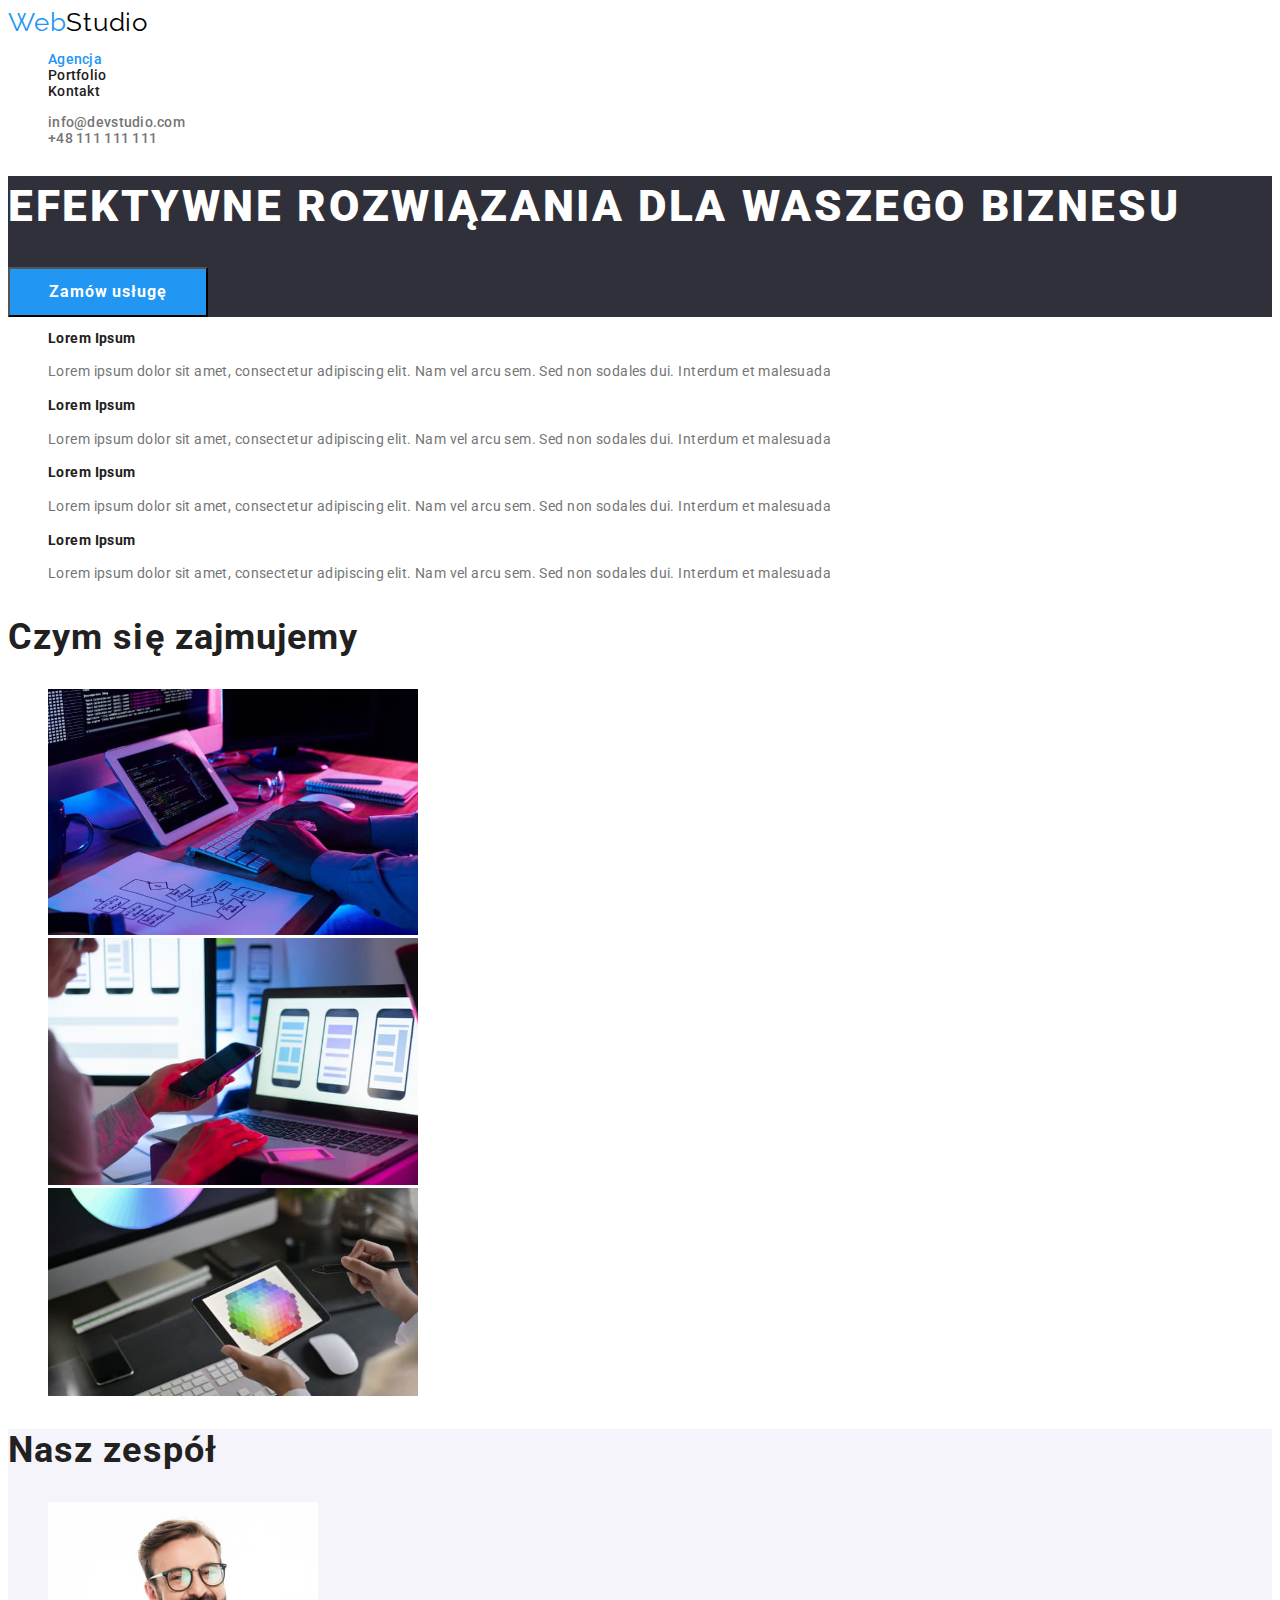
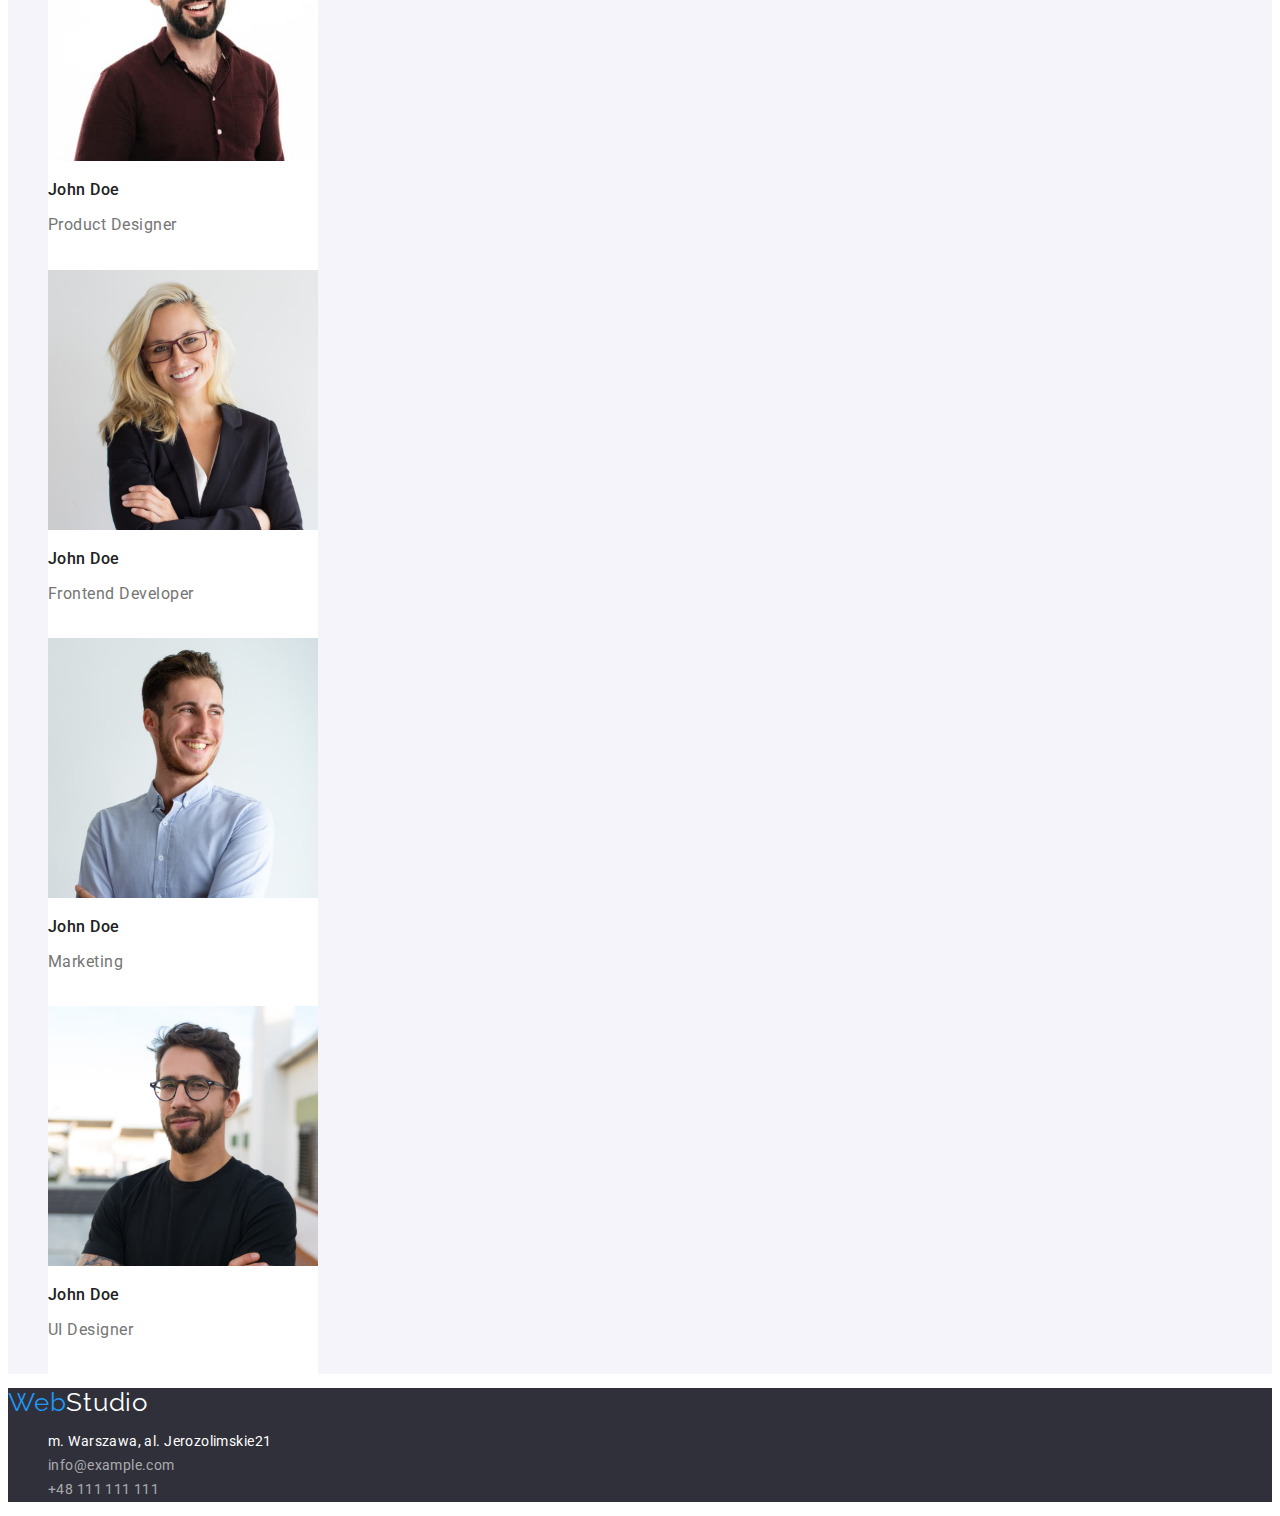
<file: index.html>
<!DOCTYPE html>
<html lang="pl">
  <head>
    <meta charset="UTF-8" />
    <meta http-equiv="X-UA-Compatible" content="IE=edge" />
    <meta name="viewport" content="width=<device-width>, initial-scale=1.0" />
    <title>Studio</title>
    <link rel="preconnect" href="https://fonts.googleapis.com" />
    <link rel="preconnect" href="https://fonts.gstatic.com" crossorigin />
    <link
      href="https://fonts.googleapis.com/css2?family=Koulen&family=Montserrat:wght@400;700&family=Nothing+You+Could+Do&family=Raleway:wght@700&family=Roboto:wght@400;500;700;900&display=swap"
      rel="stylesheet"
    />
    <link href="./css/styles.css" rel="stylesheet" />
  </head>
  <body>
    <header>
      <a class="links" href="./index.html"
        ><span class="main-card part-one">Web</span
        ><span class="main-card part-two">Studio</span></a
      >
      <nav>
        <ul>
          <li class="list-item">
            <a class="links agency" href="./index.html">Agencja</a>
          </li>
          <li class="list-item">
            <a class="links pages" href="./portfolio.html">Portfolio</a>
          </li>
          <li class="list-item">
            <a class="links pages" href="#">Kontakt</a>
          </li>
        </ul>
      </nav>
      <ul>
        <li class="list-item">
          <a class="links contacts" href="mailto:info@devstudio.com"
            >info@devstudio.com</a
          >
        </li>
        <li class="list-item">
          <a class="links contacts" href="tel:+48111111111">+48 111 111 111</a>
        </li>
      </ul>
    </header>
    <main>
      <section class="main">
        <h1 class="main-header">EFEKTYWNE ROZWIĄZANIA DLA WASZEGO BIZNESU</h1>
        <button class="main-button button-text" type="button">
          Zamów usługę
        </button>
      </section>
      <section class="list-descritpion">
        <ul>
          <li class="list-item">
            <h3 class="header">Lorem Ipsum</h3>
            <p class="description">
              Lorem ipsum dolor sit amet, consectetur adipiscing elit. Nam vel
              arcu sem. Sed non sodales dui. Interdum et malesuada
            </p>
          </li>
          <li class="list-item">
            <h3 class="header">Lorem Ipsum</h3>
            <p class="description">
              Lorem ipsum dolor sit amet, consectetur adipiscing elit. Nam vel
              arcu sem. Sed non sodales dui. Interdum et malesuada
            </p>
          </li>
          <li class="list-item">
            <h3 class="header">Lorem Ipsum</h3>
            <p class="description">
              Lorem ipsum dolor sit amet, consectetur adipiscing elit. Nam vel
              arcu sem. Sed non sodales dui. Interdum et malesuada
            </p>
          </li>
          <li class="list-item">
            <h3 class="header">Lorem Ipsum</h3>
            <p class="description">
              Lorem ipsum dolor sit amet, consectetur adipiscing elit. Nam vel
              arcu sem. Sed non sodales dui. Interdum et malesuada
            </p>
          </li>
        </ul>
      </section>
      <section>
        <h2 class="title">Czym się zajmujemy</h2>
        <ul>
          <li class="list-item">
            <img
              src="./images/programming1.jpg"
              alt="programowanie"
              width="370"
            />
          </li>

          <li class="list-item">
            <img
              src="./images/programming2.jpg"
              alt="zdjęcie pracy programisty"
              width="370"
            />
          </li>

          <li class="list-item">
            <img
              src="./images/programming3.jpg"
              alt="rysunek na tablecie"
              width="370"
            />
          </li>
        </ul>
      </section>
      <section class="team">
        <h2 class="title">Nasz zespół</h2>
        <ul>
          <li class="item list-item">
            <img
              src="./images/programista1.jpg"
              alt="zdjęcie product designera"
              width="270"
            />
            <h3 class="team-members">John Doe</h3>

            <p class="profession">Product Designer</p>
          </li>
          <li class="item list-item">
            <img
              src="./images/programista2.jpg"
              alt="zdjęcie frontend developera"
              width="270"
            />
            <h3 class="team-members">John Doe</h3>
            <p class="profession">Frontend Developer</p>
          </li>
          <li class="item list-item">
            <img
              src="./images/programista3.jpg"
              alt="zdjęcie marketingowca"
              width="270"
            />
            <h3 class="team-members">John Doe</h3>
            <p class="profession">Marketing</p>
          </li>
          <li class="item list-item">
            <img
              src="./images/programista4.jpg"
              alt="zdjęcie UI designera"
              width="270"
            />
            <h3 class="team-members">John Doe</h3>
            <p class="profession">UI Designer</p>
          </li>
        </ul>
      </section>
    </main>
    <footer class="main-footer">
      <a class="links" href="./index.html"
        ><span class="main-card part-one footer-logo">Web</span
        ><span class="main-card part-logo footer-logo">Studio</span></a
      >
      <address>
        <ul>
          <li class="list-item">
            <a
              class="links digits"
              href="https://goo.gl/maps/2fAuvZjree4Hr7bS9"
              target="_blank"
              rel="noopener nofollow"
              >m. Warszawa, al. Jerozolimskie21</a
            >
          </li>
          <li class="list-item">
            <a class="links contact" href="mailto:info@example.com"
              >info@example.com</a
            >
          </li>
          <li class="list-item">
            <a class="links contact" href="tel:+48111111111">+48 111 111 111</a>
          </li>
        </ul>
      </address>
    </footer>
  </body>
</html>
</file>
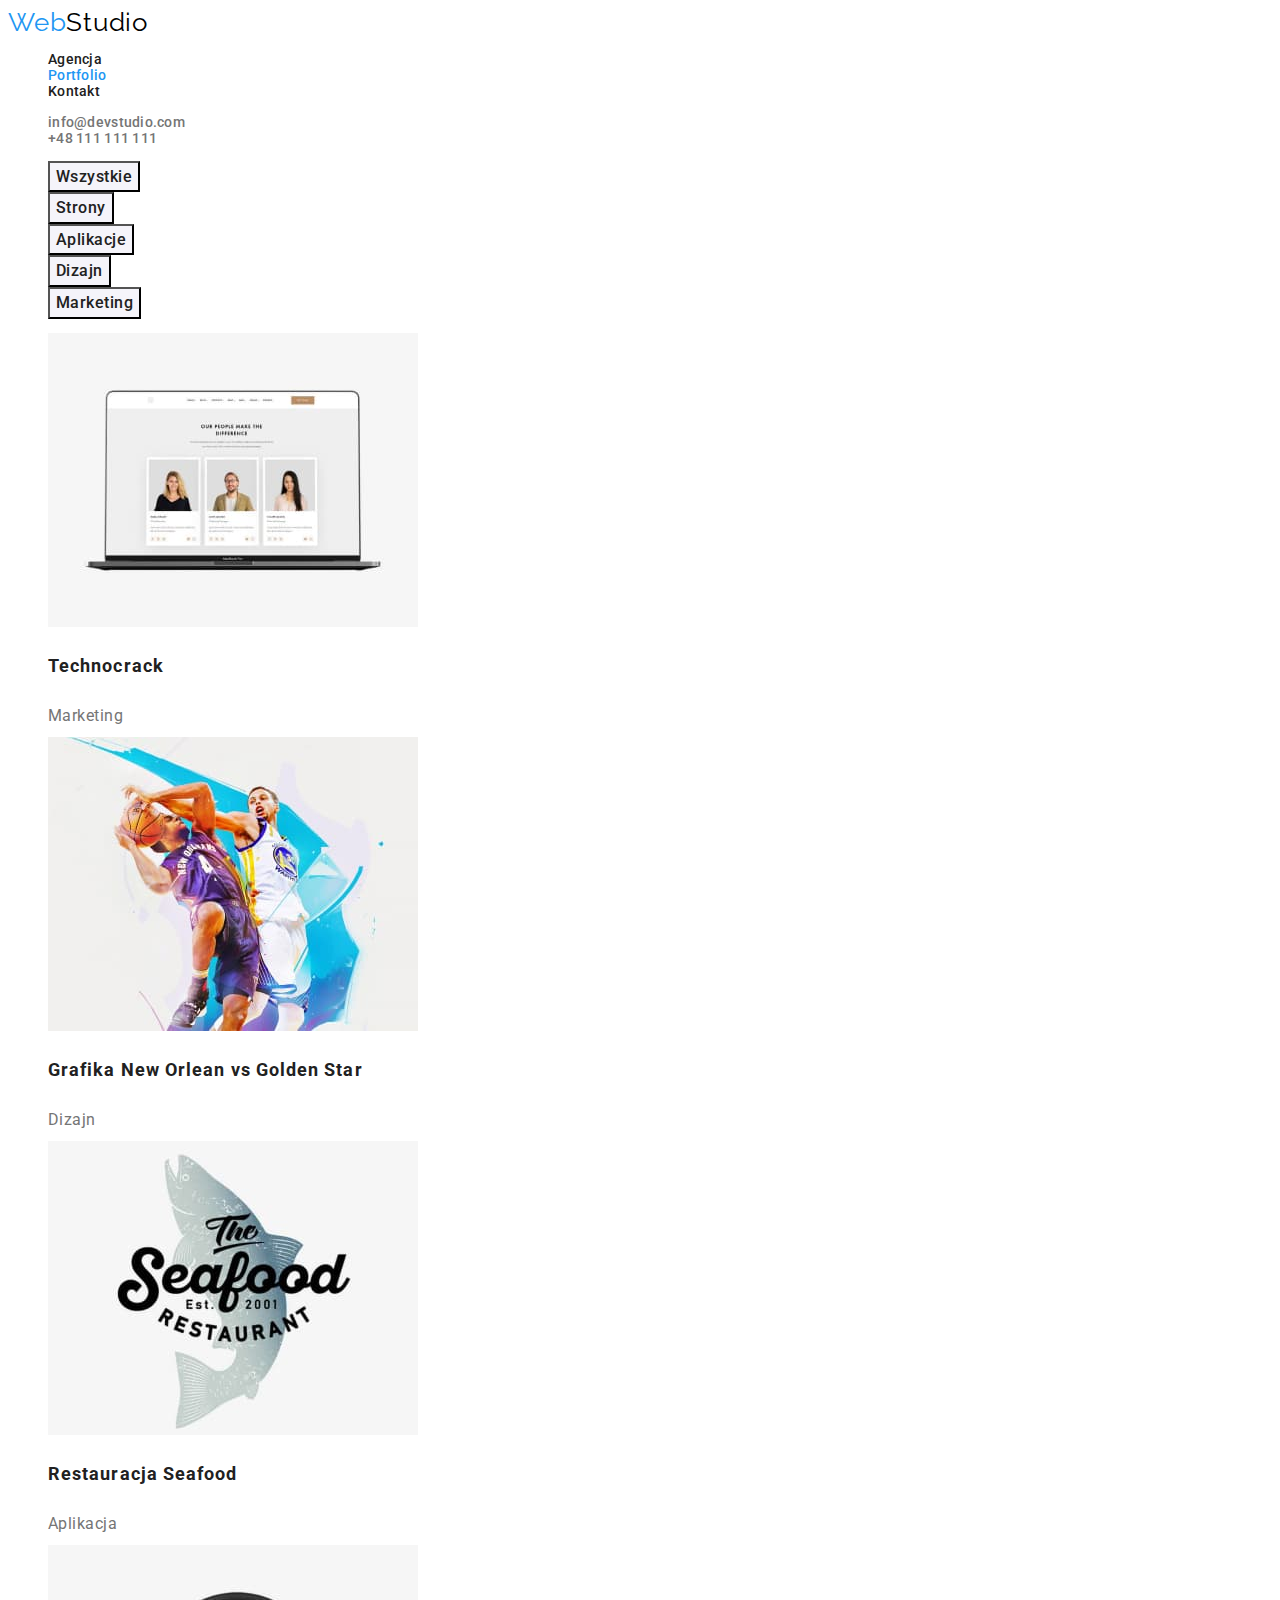
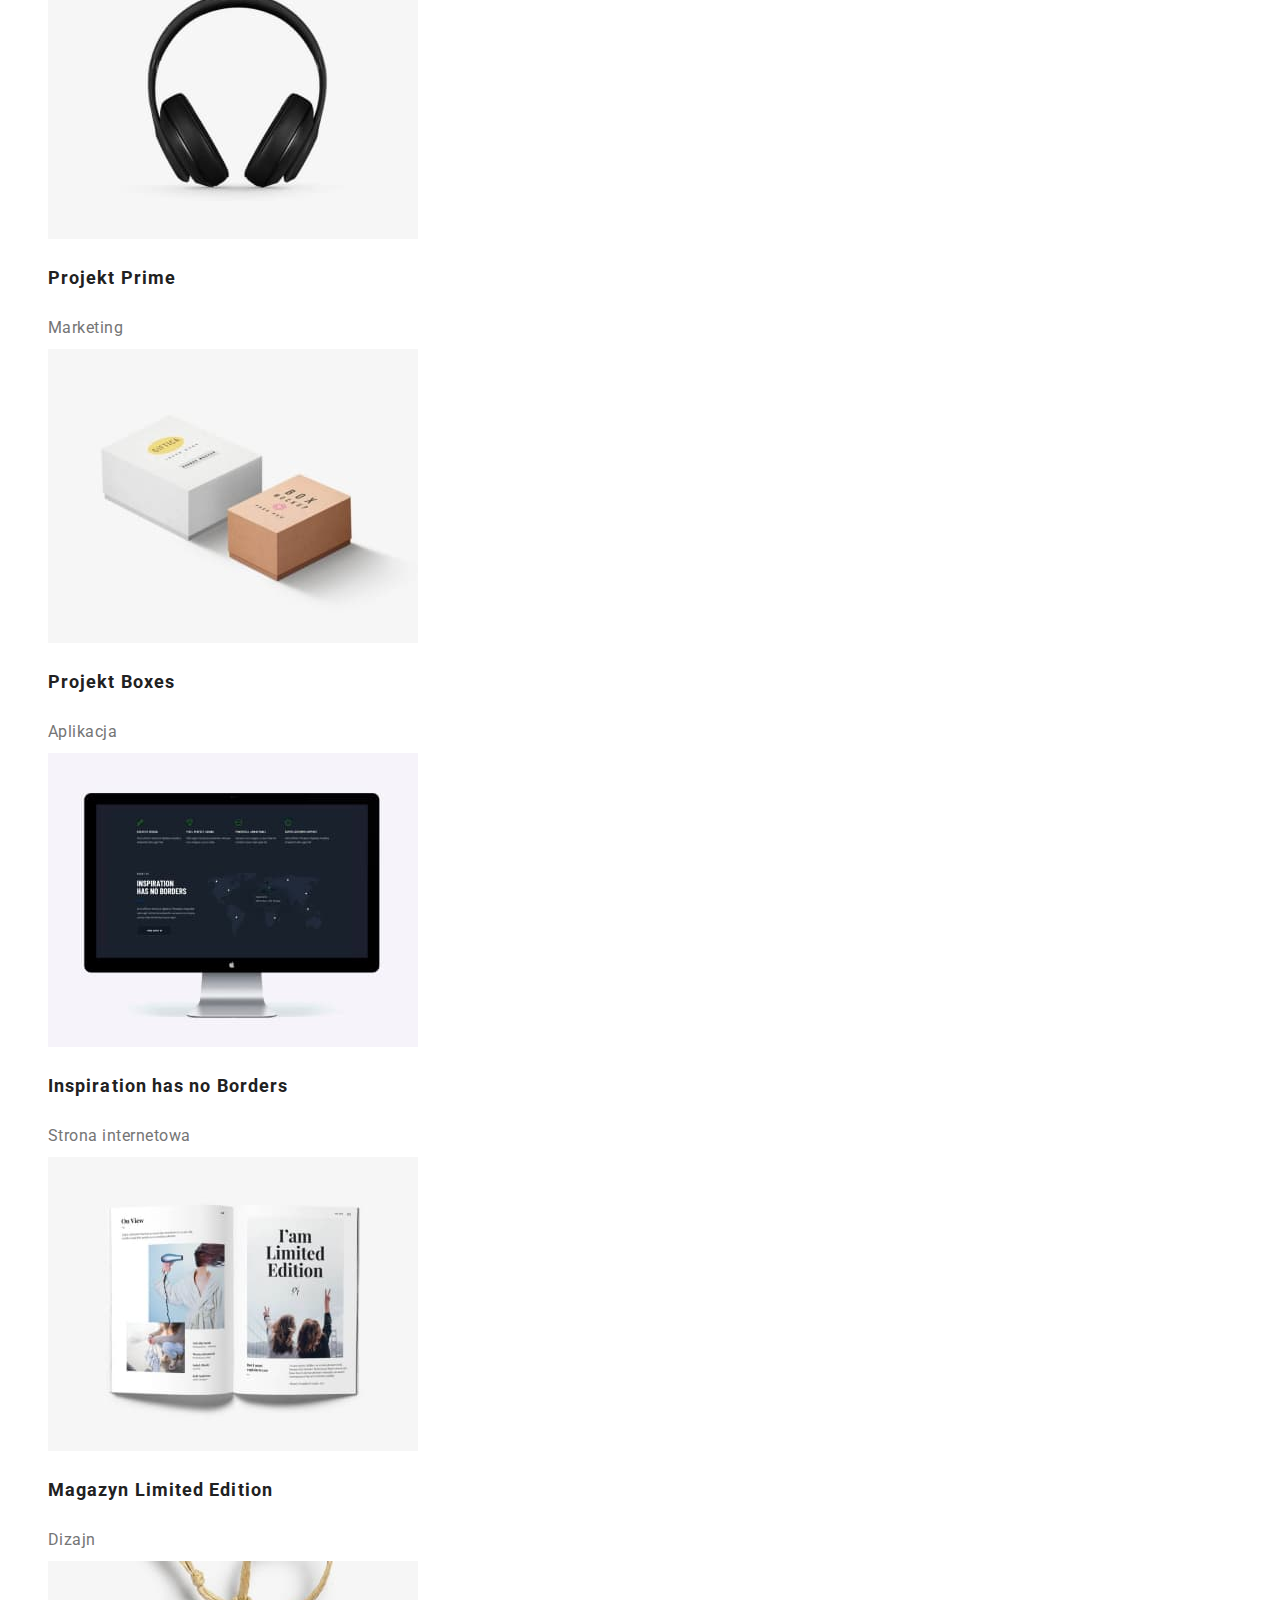
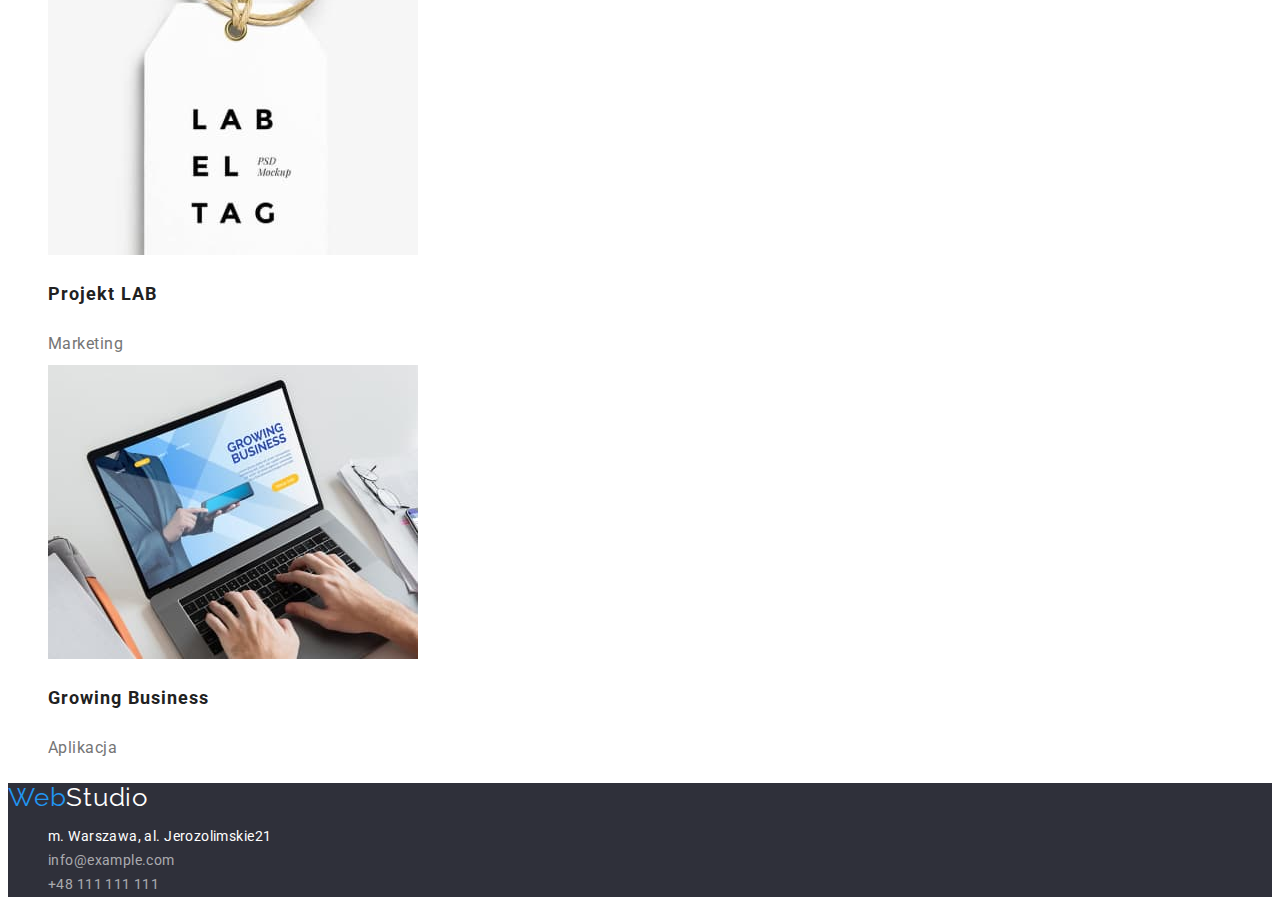
<file: portfolio.html>
<!DOCTYPE html>
<html lang="pl">
  <head>
    <meta charset="UTF-8" />
    <meta http-equiv="X-UA-Compatible" content="IE=edge" />
    <meta name="viewport" content="width=device-width, initial-scale=1.0" />
    <title>Portfolio</title>
    <link rel="preconnect" href="https://fonts.googleapis.com" />
    <link rel="preconnect" href="https://fonts.gstatic.com" crossorigin />
    <link
      href="https://fonts.googleapis.com/css2?family=Koulen&family=Montserrat:wght@400;700&family=Nothing+You+Could+Do&family=Raleway:wght@700&family=Roboto:wght@400;500;700;900&display=swap"
      rel="stylesheet"
    />
    <link href="./css/styles.css" rel="stylesheet" />
  </head>
  <body>
    <header>
      <a class="links" href="./index.html"
        ><span class="main-card part-one">Web</span
        ><span class="main-card part-two">Studio</span></a
      >
      <nav>
        <ul>
          <li class="list-item">
            <a class="links pages" href="./index.html">Agencja</a>
          </li>
          <li class="list-item">
            <a class="links agency" href="./portfolio.html">Portfolio</a>
          </li>
          <li class="list-item">
            <a class="links pages" href="#">Kontakt</a>
          </li>
        </ul>
      </nav>
      <ul>
        <li class="list-item">
          <a class="links contacts" href="mailto:info@devstudio.com"
            >info@devstudio.com</a
          >
        </li>
        <li class="list-item">
          <a class="links contacts" href="tel:+48111111111">+48 111 111 111</a>
        </li>
      </ul>
    </header>
    <main>
      <h1 class="visually-hidden">WebStudio</h1>
      <section>
        <ul>
          <li class="list-item">
            <button class="secondary-button text" type="button">
              Wszystkie
            </button>
          </li>
          <li class="list-item">
            <button class="secondary-button text" type="button">Strony</button>
          </li>
          <li class="list-item">
            <button class="secondary-button text" type="button">
              Aplikacje
            </button>
          </li>
          <li class="list-item">
            <button class="secondary-button text" type="button">Dizajn</button>
          </li>
          <li class="list-item">
            <button class="secondary-button text" type="button">
              Marketing
            </button>
          </li>
        </ul>

        <ul>
          <li class="secondary-item list-item">
            <img src="./images/IT1.jpg" alt="Laptop" width="370" />
            <h3 class="secondary-description">Technocrack</h3>
            <p class="page-name">Marketing</p>
          </li>
          <li class="secondary-item list-item">
            <img src="./images/IT2.jpg" alt="Koszykarze" width="370" />
            <h3 class="secondary-description">
              Grafika New Orlean vs Golden Star
            </h3>
            <p class="page-name">Dizajn</p>
          </li>
          <li class="secondary-item list-item">
            <img src="./images/IT3.jpg" alt="Logo restauracji" width="370" />
            <h3 class="secondary-description">Restauracja Seafood</h3>
            <p class="page-name">Aplikacja</p>
          </li>
          <li class="secondary-item list-item">
            <img src="./images/IT4.jpg" alt="Słuchawki" width="370" />
            <h3 class="secondary-description">Projekt Prime</h3>
            <p class="page-name">Marketing</p>
          </li>
          <li class="secondary-item list-item">
            <img src="./images/IT5.jpg" alt="Pudełka" width="370" />
            <h3 class="secondary-description">Projekt Boxes</h3>
            <p class="page-name">Aplikacja</p>
          </li>
          <li class="secondary-item list-item">
            <img src="./images/IT6.jpg" alt="Monitor" width="370" />
            <h3 class="secondary-description">Inspiration has no Borders</h3>
            <p class="page-name">Strona internetowa</p>
          </li>
          <li class="secondary-item list-item">
            <img
              src="./images/IT7.jpg"
              alt="Magazyn Limited Edition"
              width="370"
            />
            <h3 class="secondary-description">Magazyn Limited Edition</h3>
            <p class="page-name">Dizajn</p>
          </li>
          <li class="secondary-item list-item">
            <img src="./images/IT8.jpg" alt="Projekt metki" width="370" />
            <h3 class="secondary-description">Projekt LAB</h3>
            <p class="page-name">Marketing</p>
          </li>
          <li class="secondary-item list-item">
            <img src="./images/IT9.jpg" alt="Praca na laptopie" width="370" />
            <h3 class="secondary-description">Growing Business</h3>
            <p class="page-name">Aplikacja</p>
          </li>
        </ul>
      </section>
    </main>
    <footer class="main-footer">
      <a class="links" href="./index.html"
        ><span class="main-card part-one footer-logo">Web</span
        ><span class="main-card part-logo footer-logo">Studio</span></a
      >
      <address>
        <ul>
          <li class="list-item">
            <a
              class="links digits"
              href="https://goo.gl/maps/2fAuvZjree4Hr7bS9"
              target="_blank"
              rel="noopener nofollow"
              >m. Warszawa, al. Jerozolimskie21</a
            >
          </li>
          <li class="list-item">
            <a class="links contact" href="mailto:info@example.com"
              >info@example.com</a
            >
          </li>
          <li class="list-item">
            <a class="links contact" href="tel:+48111111111">+48 111 111 111</a>
          </li>
        </ul>
      </address>
    </footer>
  </body>
</html>
</file>
<file: css/styles.css>
:root {
  --background-color: #ffffff;
  --secondary-font-color: #2196f3;
  --main-button-color: #000000;
  --background-button-color: #2196f3;
  --main-text-color: #212121;
  --secondary-text-color: #ffffff;
  --paragraph-text-color: #757575;
  --footer-text-color: rgba(255, 255, 255, 0.6);
  --background-footer-color: #2f303a;
  --buttons-port-color: #f5f4fa;
  --team-background-color: #f5f4fa;

  --main-font: "Roboto", sans-serif;
}
body {
  background-color: var(--background-color, #ffffff);
  font-family: "Roboto", sans-serif;
  color: var(--main-text-color, #212121);
  font-size: 14px;
  letter-spacing: 0.03em;
}
.links {
  text-decoration: none;
}

.main-card {
  font-family: "Raleway", sans-serif;
  font-size: 26px;
  line-height: 1.1;
  letter-spacing: 0.03em;
}

.main-card:hover,
.main-card:focus {
  color: var(--secondary-font-color, #2196f3);
}

.part-one {
  color: var(--secondary-font-color, #2196f3);
}

.part-two {
  color: var(--main-button-color, #000000);
}

.agency {
  color: var(--secondary-font-color, #2196f3);
  font-family: var(--main-font, "Roboto", sans-serif);
  font-weight: 500;
  font-size: 14px;
  line-height: 1.1;
  letter-spacing: 0.02em;
}

.agency:hover,
.agency:focus {
  color: var(--secondary-font-color, #2196f3);
}

.contacts {
  color: var(--paragraph-text-color, #757575);
  font-family: var(--main-font, "Roboto", sans-serif);
  font-weight: 500;
  font-size: 14px;
  line-height: 1.1;
  letter-spacing: 0.02em;
}

.contacts:hover,
.contacts:focus {
  color: var(--secondary-font-color, #2196f3);
}

.pages {
  color: var(--main-text-color, #212121);
  font-family: var(--main-font, "Roboto", sans-serif);
  font-weight: 500;
  font-size: 14px;
  line-height: 1.1;
  letter-spacing: 0.02em;
}

.pages:hover,
.pages:focus {
  color: var(--secondary-font-color, #2196f3);
}

.list-item {
  list-style-type: none;
}

.item {
  background-color: var(--background-color, #ffffff);
  width: 270px;
  height: 368px;
}

.main {
  background-color: var(--background-footer-color, #21303a);
}

.main-header {
  color: var(--secondary-text-color, #ffffff);
  font-weight: 900;
  font-size: 44px;
  line-height: 1.4;
  letter-spacing: 0.06em;
}

.main-button {
  background-color: var(--background-button-color, #2196f3);
  width: 200px;
  height: 50px;
  cursor: pointer;
}

.button-text {
  color: var(--secondary-text-color, #ffffff);
  font-family: var(--main-font, "Roboto", sans-serif);
  font-weight: 700;
  font-size: 16px;
  line-height: 1.9;
  letter-spacing: 0.06em;
}

.button-text:hover,
.button-text:focus {
  color: var(--secondary-font-color, #2196f3);
}

.header {
  color: var(--main-text-color, #212121);
  font-weight: 700;
  font-size: 14px;
  line-height: 1.1;
  letter-spacing: 0.03em;
}

.description {
  color: var(--paragraph-text-color, #757575);
  font-family: var(--main-font, "Roboto", sans-serif);
  font-size: 14px;
  line-height: 1.7;
  letter-spacing: 0.03em;
}

.list-description {
  padding-bottom: 94px;
}

.title {
  color: var(--main-text-color, #212121);
  font-weight: 700;
  font-size: 36px;
  line-height: 1.2;
  letter-spacing: 0.03em;
}

.team {
  background-color: var(--team-background-color, #f5f4fa);
}

.team-members {
  color: var(--main-text-color, #212121);
  font-family: var(--main-font, "Roboto", sans-serif);
  font-weight: 500;
  font-size: 16px;
  line-height: 1.2;
  letter-spacing: 0.03em;
}

.profession {
  color: var(--paragraph-text-color, #757575);
  font-family: var(--main-font, "Roboto", sans-serif);
  font-size: 16px;
  line-height: 1.2;
  letter-spacing: 0.03em;
}

.main-footer {
  background-color: var(--background-footer-color, #2f303a);
}

.part-logo {
  color: var(--secondary-text-color, #ffffff);
}

.digits {
  color: var(--secondary-text-color, #ffffff);
  font-family: var(--main-font, "Roboto", sans-serif);
  font-style: normal;
  font-size: 14px;
  line-height: 1.7;
  letter-spacing: 0.03em;
}

.digits:hover,
.digits:focus {
  color: var(--secondary-font-color, #2196f3);
}

.contact {
  color: var(--footer-text-color, rgba(255, 255, 255, 0.6));
  font-family: var(--main-font, "Roboto", sans-serif);
  font-style: normal;
  font-size: 14px;
  line-height: 1.7;
  letter-spacing: 0.03em;
}

.contact:hover,
.contact:focus {
  color: var(--secondary-font-color, #2196f3);
}

.secondary-button {
  background-color: var(--buttons-port-color, #f5f4fa);
  font-family: var(--main-font, "Roboto", sans-serif);
  font-weight: 500;
  font-size: 16px;
  line-height: 1.6;
  letter-spacing: 0.03em;
  cursor: pointer;
}

.secondary-button:hover,
.secondary-button:focus {
  background-color: var(--background-button-color, #2196f3);
}

.secondary-item {
  background-color: var(--background-color, #ffffff);
  width: 370px;
  height: 404px;
}

.text {
  color: var(--main-text-color, #212121);
}

.text:hover,
.text:focus {
  color: var(--secondary-text-color, #ffffff);
}

.secondary-description {
  color: var(--main-text-color, #212121);
  font-family: var(--main-font, "Roboto", sans-serif);
  font-weight: 700;
  font-size: 18px;
  line-height: 2;
  letter-spacing: 0.06em;
}

.page-name {
  color: var(--paragraph-text-color, #757575);
  font-family: var(--main-font, "Roboto", sans-serif);
  font-size: 16px;
  line-height: 1.7;
  letter-spacing: 0.03em;
}

.visually-hidden {
  position: absolute;
  width: 1px;
  height: 1px;
  margin: -1px;
  border: 0;
  padding: 0;

  white-space: nowrap;
  clip-path: inset(100%);
  clip: rect(0 0 0 0);
  overflow: hidden;
}
</file>
